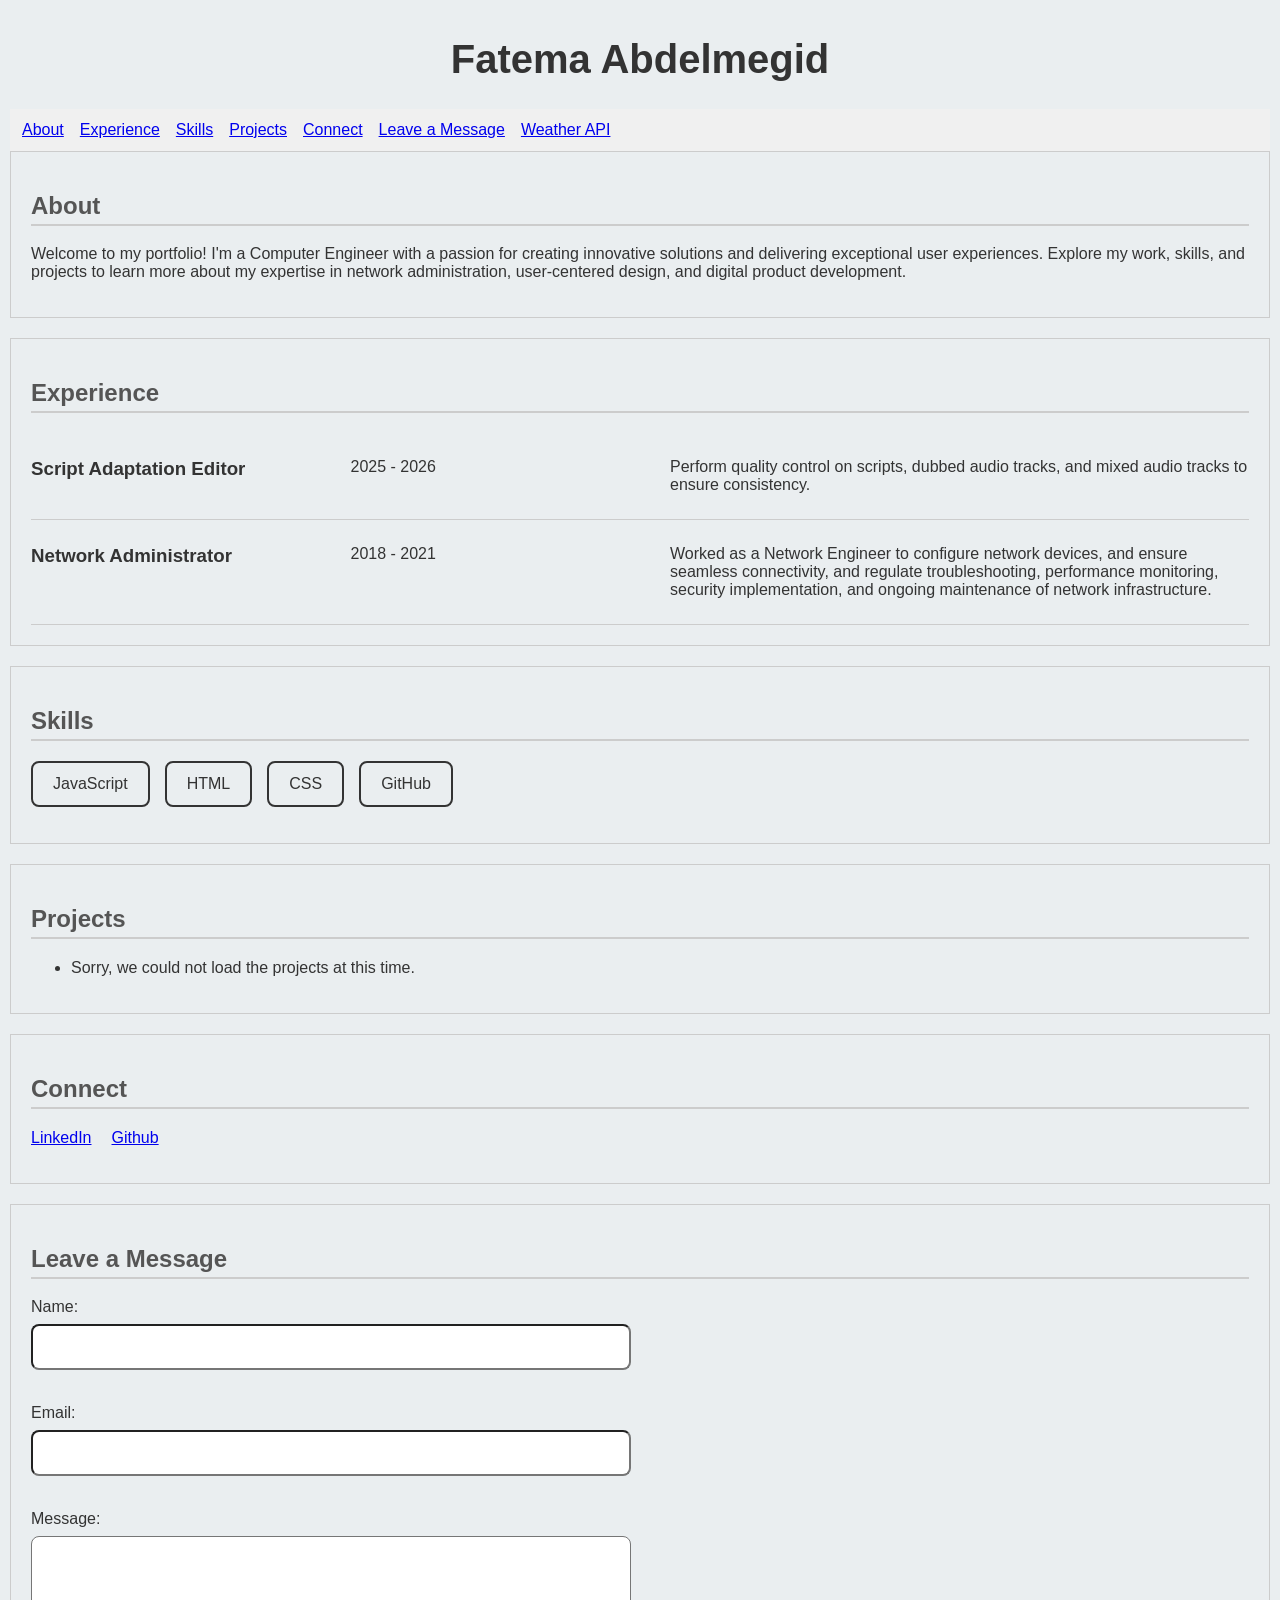
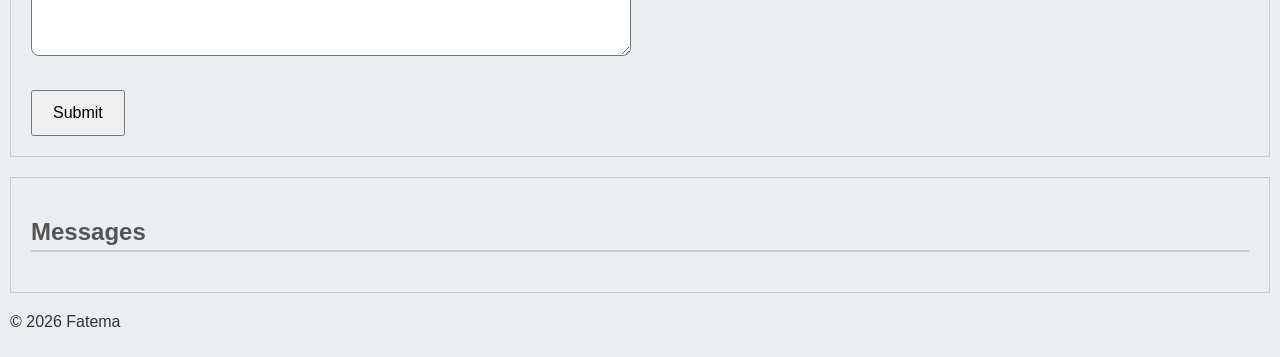
<file: index.html>
<!DOCTYPE html>
<html lang="en">
<head>
    <title>Fatema Abdelmegid Portfolio</title>
    <meta charset="UTF-8">
    <meta name="viewport" content="width=device-width, initial-scale=1.0">
    <link rel="stylesheet" href="css/index.css">
    
</head>
<body>
    <h1> Fatema Abdelmegid</h1>
    <nav>
        
            <a href="#About">About</a>
            <a href="#Experience">Experience</a>
            <a href="#Skills">Skills</a>
            <a href="#Projects">Projects</a>
            <a href="#Connect">Connect</a>
            <a href="#Leave-a-Message">Leave a Message</a>
             <a href="openapi.html" target="_blank">Weather API</a>
    </nav>
 

   <section id="About">   
    <h2>About</h2>
    <p> Welcome to my portfolio! I'm a Computer Engineer with a passion for creating innovative solutions
      and delivering exceptional user experiences. Explore my work, skills, and projects to learn more about
      my expertise in network administration, user-centered design, and digital product development.
    </p>
     </section>
     <section id="Experience">
  <h2>Experience</h2>
  <ul>
    <li class="experience-item">
      <h3>Script Adaptation Editor</h3>
      <p class="experience-date">2025 - 2026</p>
      <p class="experience-description">
        Perform quality control on scripts, dubbed audio tracks, and mixed audio tracks to ensure consistency.
      </p>
    </li>

    <li class="experience-item">
      <h3>Network Administrator</h3>
      <p class="experience-date"> 2018 - 2021</p>
      <p class="experience-description">
        Worked as a Network Engineer to configure network devices, and ensure seamless connectivity, and regulate troubleshooting,
        performance monitoring, security implementation, and ongoing maintenance of network infrastructure.
      </p>
    </li>
  </ul>
</section>
 
<section id="Skills"> 
    <h2>Skills</h2>
    <ul></ul>
 </section>
    
 <section id="Projects"> 
    <h2>Projects</h2>
    <ul id="project-list">
    </ul>
 </section>
    
     
<section id="Connect"> 
    <h2>Connect</h2>
    <ul>
   <li><a href="http://www.linkedin.com/in/fatema-abdelmegid-650429227">LinkedIn</a></li>
    <li><a href="http://github.com/Fatema-uix">Github
      
    </a></li>
    </ul>
    </section>

  <section id="Leave-a-Message">
  <h2>Leave a Message</h2>

  <form name="leave_message">
    <label for="usersName">Name:</label>
    <input type="text" name="usersName" id="usersName" required>
    <br>

    <label for="usersEmail">Email:</label>
    <input type="email" name="usersEmail" id="usersEmail" required>
    <br>

    <label for="usersMessage">Message:</label>
    <textarea name="usersMessage" id="usersMessage" required></textarea>
    <br>

    <button type="submit">Submit</button>
  </form>
</section>

<section id="messages">
  <h2>Messages</h2>
  <ul></ul>
</section>
    <script src="js/index.js"></script>
</body>
</html>
</file>
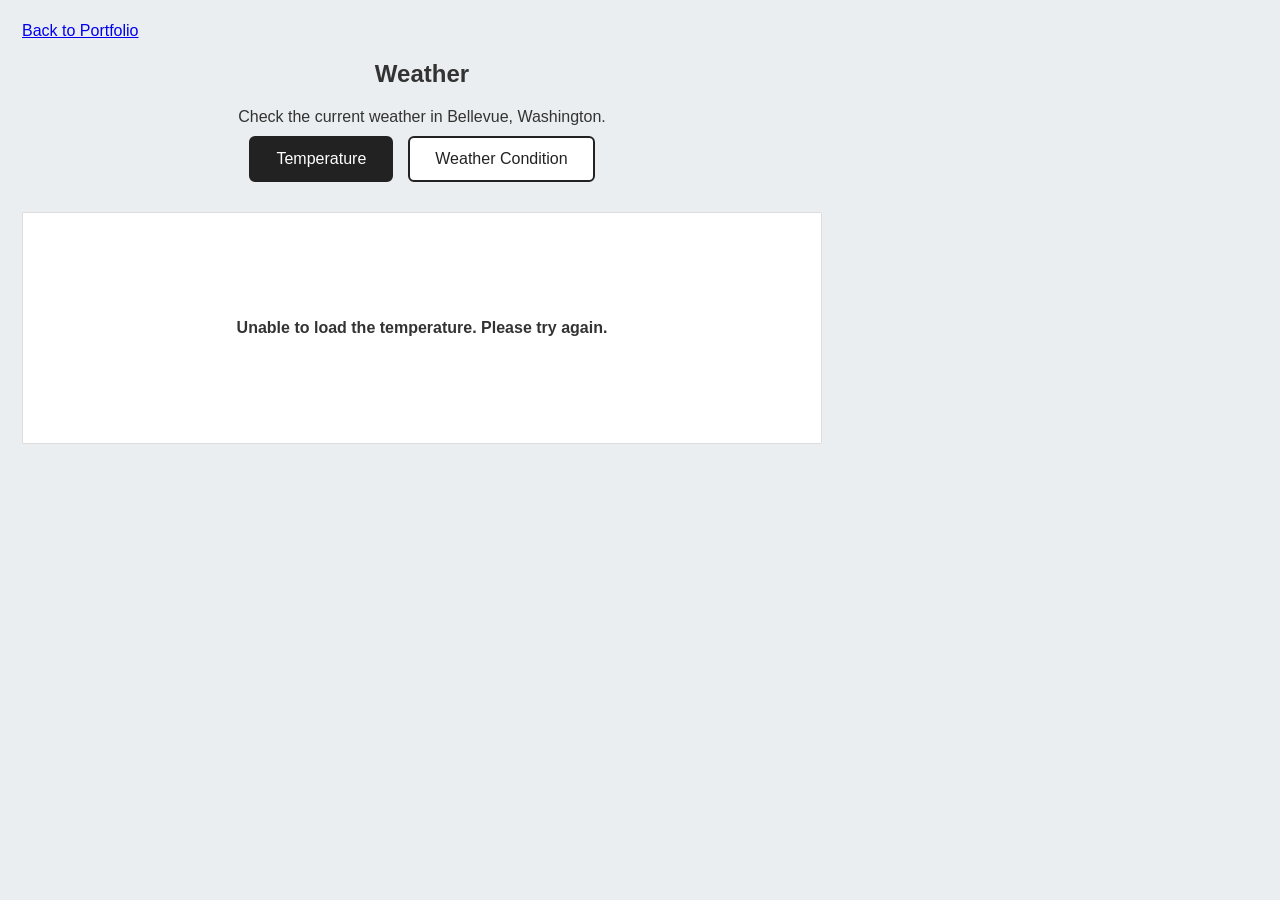
<file: openapi.html>
<!-- =========================
     Open-Meteo Weather API
     ========================= -->
<!DOCTYPE html>
<html lang="en">
<head>
    <meta charset="UTF-8">
    <meta name="viewport" content="width=device-width, initial-scale=1.0">
     <link rel="stylesheet" href="css/openapi.css">
    <title>Weather API</title>
    </title>
</head>
<body>
 <nav>
            <a href="index.html">
                Back to Portfolio
            </a>
        </nav>   
<section id="weather">

    <h2>Weather</h2>

    <p class="weather-intro">
        Check the current weather in Bellevue, Washington.
    </p>

    <!-- Navigation between API data -->
    <div class="weather-navigation">

        <button
            id="temperature-button"
            class="weather-nav-button active"
            type="button"
        >
            Temperature
        </button>

        <button
            id="condition-button"
            class="weather-nav-button"
            type="button"
        >
            Weather Condition
        </button>

    </div>

    <!-- Weather API result -->
    <div id="weather-result" class="weather-card">

        <p>Loading weather information...</p>

    </div>

</section>
 <script src="js/openapi.js"></script>
</body>
</html>
</file>
<file: css/index.css>
body{
background-image: url('https://images.unsplash.com/photo-1507525428034-b723cf961d3e?ixlib=rb-4.0.3&ixid=M3wxMjA3fDB8MHxwaG90by1wYWdlfHx8fGVufDB8fHx8&auto=format&fit=crop&w=1470&q=80');
background-repeat: no-repeat;
background-size: cover;
background-position: center;
background-color: #ccd6db67;
color: #333;
font-family: Arial, sans-serif;
margin: 0;
padding: 10px;
}

h1 {
    font-size: 2.5em;
    text-align: center;
}

h2 {
    color: #555;
    border-bottom: 2px solid #ccc;
    padding-bottom: 4px;
}

section {
    padding: 20px;
    margin-bottom: 20px;
}

section{
    border: 1px solid #ccc;
}

#Connect ul {
    display: flex;
    gap: 20px;
    list-style-type: none;
    padding: 0;
}

nav {
    display: flex;
    gap: 16px;
    padding: 12px;
    background-color: #f0f0f0;
}

nav {
    position: sticky;
    top: 0;
    z-index: 1000;
}

#Experience ul {
  list-style: none;
  padding: 0;
  margin: 0;
}

.experience-item {
  display: flex;
  align-items: flex-start;
  gap: 30px;
  padding: 25px 0;
  border-bottom: 1px solid #ccc;
}

.experience-item h3 {
  flex: 1;
  margin: 0;
}

.experience-date {
  flex: 1;
  margin: 0;
}

.experience-description {
  flex: 2;
  margin: 0;
}

#Skills ul {
  display: flex;
  flex-wrap: wrap;
  gap: 15px;
  padding: 0;
  list-style: none;
}

#Skills li {
  padding: 12px 20px;
  border: 2px solid #333;
  border-radius: 8px;
}

form[name="leave_message"] {
  display: flex;
  flex-direction: column;
  gap: 0.5rem;
  max-width: 600px;
}

form[name="leave_message"] input,
form[name="leave_message"] textarea {
  width: 100%;
  padding: 0.75rem;
  font-size: 1rem;
  box-sizing: border-box;
  border-radius: 8px;
}

form[name="leave_message"] textarea {
  min-height: 120px;
  resize: vertical;
 border-radius: 8px;
}

form[name="leave_message"] button {
  width: fit-content;
  padding: 0.75rem 1.25rem;
  font-size: 1rem;
  cursor: pointer;
}

#messages li {
  margin-bottom: 1rem;
}

#messages li a {
  display: block;
  margin-bottom: 0.25rem;
}

#messages li span {
  display: inline-block;
  margin-right: 1rem;
}

#messages li button {
  padding: 0.5rem 0.75rem;
}

#projects ul {
  display: flex;
  flex-wrap: wrap;
  gap: 1rem;
  padding: 0;
  list-style: none;
}

#projects li {
  padding: 1rem;
  border: 1px solid #ccc;
  border-radius: 8px;
  flex: 1 1 200px;
  background-color: #f5f5f5;
}
</file>
<file: css/openapi.css>
/*  Weather API Section
    */
body { 
background-image: url('https://images.unsplash.com/photo-1507525428034-b723cf961d3e?ixlib=rb-4.0.3&ixid=M3wxMjA3fDB8MHxwaG90by1wYWdlfHx8fGVufDB8fHx8&auto=format&fit=crop&w=1470&q=80');
background-repeat: no-repeat;
background-size: cover;
background-position: center;
background-color: #ccd6db67;
color: #333;
font-family: Arial, sans-serif;
margin: 10px;
padding: 12px;
justify-content: center;
}

#weather {
    text-align: center;
    max-width: 800px;
}

.weather-intro {
    margin-bottom: 10px;
}


/* Weather navigation */

.weather-navigation {
    display: flex;
    justify-content: center;
    flex-wrap: wrap;
    gap: 15px;

    margin-bottom: 30px;
}

.weather-nav-button {
    padding: 12px 25px;

    border: 2px solid #222;
    border-radius: 6px;

    background-color: white;
    color: #222;

    font-family: inherit;
    font-size: 1rem;

    cursor: pointer;
}

.weather-nav-button:hover {
    background-color: #eeeeee;
}

.weather-nav-button.active {
    background-color: #222;
    color: white;
}


/* Weather result card */

.weather-card {
    min-height: 220px;

    padding: 5px;

    background-color: white;

    border: 1px solid #ddd;
    border-radius: 1px;

    display: flex;
    flex-direction: column;

    justify-content: center;
    align-items: center;

    gap: 12px;
}


/* Temperature */

.temperature-value {
    font-size: 3rem;
    font-weight: 700;
}

.temperature-label {
    font-size: 1.2rem;
    font-weight: 600;
}


/* Weather condition */

.condition-icon {
    font-size: 3rem;
}

.condition-value {
    font-size: 1.8rem;
    font-weight: 700;
}


/* Error message */

.weather-error {
    font-weight: 600;
}
</file>
